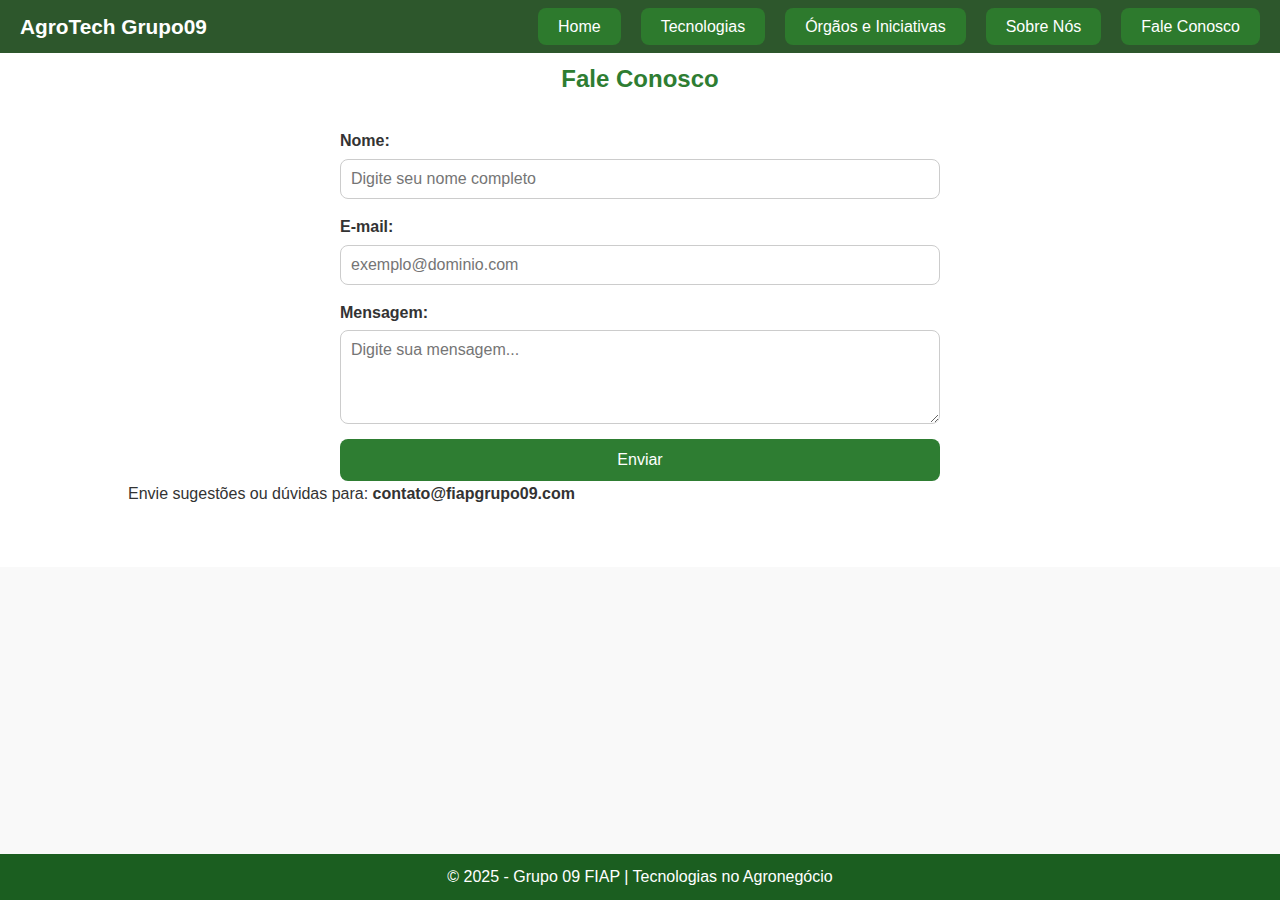
<file: contato.html>
<!DOCTYPE html>
<html lang="pt-BR">
<head>
  <meta charset="UTF-8">
  <meta name="viewport" content="width=device-width, initial-scale=1.0">
  <title>Fale Conosco - AgroTech Grupo09</title>
  <link rel="stylesheet" href="style.css">
</head>
<body>

  <nav class="navbar">
    <div class="logo">AgroTech Grupo09</div>
    <ul class="nav-links">
      <li><a href="index.html">Home</a></li>
      <li><a href="tecnologias.html">Tecnologias</a></li>
      <li><a href="links.html">Órgãos e Iniciativas</a></li>
      <li><a href="sobre.html">Sobre Nós</a></li>
      <li><a href="contato.html" class="active">Fale Conosco</a></li>
    </ul>
  </nav>

  <section class="contato">
    <h2>Fale Conosco</h2>
    <form action="#" method="POST" novalidate>
      <div class="form-group">
        <label for="nome">Nome:</label>
        <input type="text" id="nome" name="nome" required minlength="3" placeholder="Digite seu nome completo">
      </div>
      <div class="form-group">
        <label for="email">E-mail:</label>
        <input type="email" id="email" name="email" required placeholder="exemplo@dominio.com">
      </div>
      <div class="form-group">
        <label for="mensagem">Mensagem:</label>
        <textarea id="mensagem" name="mensagem" rows="4" required minlength="10" placeholder="Digite sua mensagem..."></textarea>
      </div>
      <button type="submit">Enviar</button>
    </form>
    <p>Envie sugestões ou dúvidas para: <strong>contato@fiapgrupo09.com</strong></p>
  </section>

  <footer>
    <p>&copy; 2025 - Grupo 09 FIAP | Tecnologias no Agronegócio</p>
  </footer>

</body>
</html>
</file>
<file: style.css>
/* 🌿 Estilo geral */
* {
  margin: 0;
  padding: 0;
  box-sizing: border-box;
  font-family: "Poppins", Arial, sans-serif;
}

body {
  background-color: #f9f9f9;
  color: #333;
  line-height: 1.6;
  scroll-behavior: smooth;
}

/* 🔝 Navbar */
.navbar {
  background-color: #2e7d32;
  color: white;
  display: flex;
  justify-content: space-between;
  align-items: center;
  padding: 15px 30px;
  position: fixed;
  top: 0;
  width: 100%;
  z-index: 1000;
}

/* Estilo básico do menu */
.navbar {
  display: flex;
  justify-content: space-between;
  align-items: center;
  background-color: #2d572c;
  color: white;
  padding: 10px 20px;
}

.logo {
  font-size: 1.3em;
  font-weight: bold;
}

.nav-links a {
  background-color: #2d7a2d;
  color: white;
  border: none;
  padding: 10px 20px;
  border-radius: 8px;
  cursor: pointer;
  font-weight: bold;
  transition: 0.3s;
}

.nav-links a:hover {
  background-color: #46a049;
  transform: scale(1.05);
}


.menu-toggle {
  display: none;
  font-size: 28px;
  cursor: pointer;
}

/* --- RESPONSIVO --- */
@media (max-width: 768px) {
  .nav-links {
    display: none;
    flex-direction: column;
    background-color: #2d572c;
    position: absolute;
    top: 60px;
    right: 0;
    width: 100%;
    text-align: center;
    padding: 10px 0;
  }

  .nav-links.active {
    display: flex;
  }

  .menu-toggle {
    display: block;
  }
}


.logo {
  font-weight: 700;
  font-size: 1.3rem;
}

.nav-links {
  list-style: none;
  display: flex;
}

.nav-links li {
  margin-left: 20px;
}

.nav-links a {
  text-decoration: none;
  color: white;
  font-weight: 500;
  transition: color 0.3s;
}

.nav-links a:hover {
  color: #c8e6c9;
}

.menu-toggle {
  display: none;
  font-size: 1.8rem;
  cursor: pointer;
}

/* 🌅 Banner */
.banner {
  background: url("https://uds.com.br/blog/wp-content/uploads/2024/09/agrotech.jpg") center/cover no-repeat;
  height: 85vh;
  display: flex;
  justify-content: center;
  align-items: center;
  text-align: center;
  color: white;
  padding-top: 60px;
}

.banner-texto h1 {
  font-size: 3rem;
  background: rgba(0, 0, 0, 0.4);
  padding: 10px 20px;
  border-radius: 10px;
}

.banner-texto p {
  font-size: 1.2rem;
  margin-top: 15px;
  background: rgba(0, 0, 0, 0.4);
  padding: 8px 15px;
  border-radius: 10px;
}

/* 🌾 Introdução */
.intro {
  display: flex;
  flex-wrap: wrap;
  padding: 60px 10%;
  align-items: center;
  background: #fff;
}

.intro img {
  width: 45%;
  border-radius: 15px;
  margin-right: 5%;
}

.intro .texto {
  width: 50%;
}

.intro h2 {
  color: #2e7d32;
  margin-bottom: 15px;
}

/* 🚜 Tecnologias */
.tecnologias {
  background-color: #e8f5e9;
  padding: 60px 10%;
  text-align: center;
}

.tecnologias h2 {
  color: #1b5e20;
  text-align: center;
  margin-bottom: 40px;
  margin-top: 40px;
}

.cards {
  display: flex;
  flex-wrap: wrap;
  justify-content: center;
  gap: 25px;
}

.card {
  background: white;
  width: 300px;
  border-radius: 12px;
  box-shadow: 0 4px 10px rgba(0, 0, 0, 0.1);
  overflow: hidden;
  transition: transform 0.3s;
}

.card:hover {
  transform: translateY(-5px);
}

.card img {
  width: 100%;
  height: 200px;
  object-fit: cover;
}

.card h3 {
  margin: 15px 0 5px;
  color: #2e7d32;
}

.card p {
  padding: 0 15px 20px;
}

/* 🌍 Links úteis */
.links {
  background: #fff;
  padding: 60px 10%;
  text-align: center;
}
.links h2 {
  color: #2e7d32;
  margin-bottom: 25px;
}

.imglinks {
  display: flex;
  flex-wrap: wrap;
  justify-content: center;
  gap: 30px;
}

/* Cada cartão de link */
.card-link {
  background: white;
  width: 280px;
  border-radius: 12px;
  box-shadow: 0 4px 10px rgba(0, 0, 0, 0.1);
  overflow: hidden;
  transition: transform 0.3s;
}

.card-link:hover {
  transform: translateY(-5px);
}

.card-link img {
  width: 100%;
  height: 180px;
  object-fit: contain;
  background: #f4f4f4;
  padding: 10px;
}

.card-link p {
  margin: 10px;
  font-weight: 500;
  color: #1b5e20;
}

.card-link a {
  text-decoration: none;
  display: block;
  color: inherit;
}

.card-link a:hover p {
  color: #43a047;
}

  



.img {
  background: white;
  width: 300px;
  border-radius: 12px;
  box-shadow: 0 4px 10px rgba(0, 0, 0, 0.1);
  overflow: hidden;
  transition: transform 0.3s;
  display: flex;
}

.img:hover {
  transform: translateY(-5px);
}

.img {
  width: 100%;
  height: 300px;
  object-fit: cover;
  
}
.img li a{
  size: 1px;
}

/* 👥 Sobre Nós */
.sobre {
  background-color: #e8f5e9;
  padding: 60px 10%;
  text-align: center;
}

.sobre h2 {
  color: #1b5e20;
  margin-bottom: 20px;
}

.sobre p {
  max-width: 800px;
  margin: 0 auto;
  font-size: 1.1rem;
}

/* 📬 Contato */
.contato {
  background: #fff;
  padding: 60px 10%;
}

.contato h2 {
  text-align: center;
  color: #2e7d32;
  margin-bottom: 30px;
}

form {
  max-width: 600px;
  margin: 0 auto;
  display: flex;
  flex-direction: column;
  gap: 15px;
}

.form-group {
  display: flex;
  flex-direction: column;
  text-align: left;
}

label {
  margin-bottom: 5px;
  font-weight: bold;
}

input, textarea {
  padding: 10px;
  border: 1px solid #ccc;
  border-radius: 8px;
  font-size: 1rem;
  transition: border-color 0.3s;
}

input:focus, textarea:focus {
  border-color: #2e7d32;
  outline: none;
}

button {
  background-color: #2e7d32;
  color: white;
  border: none;
  padding: 12px;
  border-radius: 8px;
  cursor: pointer;
  font-size: 1rem;
  transition: background-color 0.3s;
}

button:hover {
  background-color: #43a047;
}

/* ⚙️ Rodapé */
footer {
  position: fixed;
  bottom: 0;
  left: 0;
  width: 100%;
  color: white;
  text-align: center;
  padding: 10px 0;
  z-index: 1000;
  background: #1b5e20;
  
  
 
}

/* 📱 Responsividade */
@media (max-width: 900px) {
  .intro {
    flex-direction: column;
  }

  .intro img, .intro .texto {
    width: 100%;
    margin: 0;
  }

  .cards {
    flex-direction: column;
    align-items: center;
  }

  .nav-links {
    position: absolute;
    top: 60px;
    right: 0;
    background-color: #2e7d32;
    flex-direction: column;
    width: 100%;
    display: none;
  }

  .nav-links.active {
    display: flex;
  }

  .nav-links li {
    margin: 15px 0;
  }

  .menu-toggle {
    display: block;
  }
}
</file>
